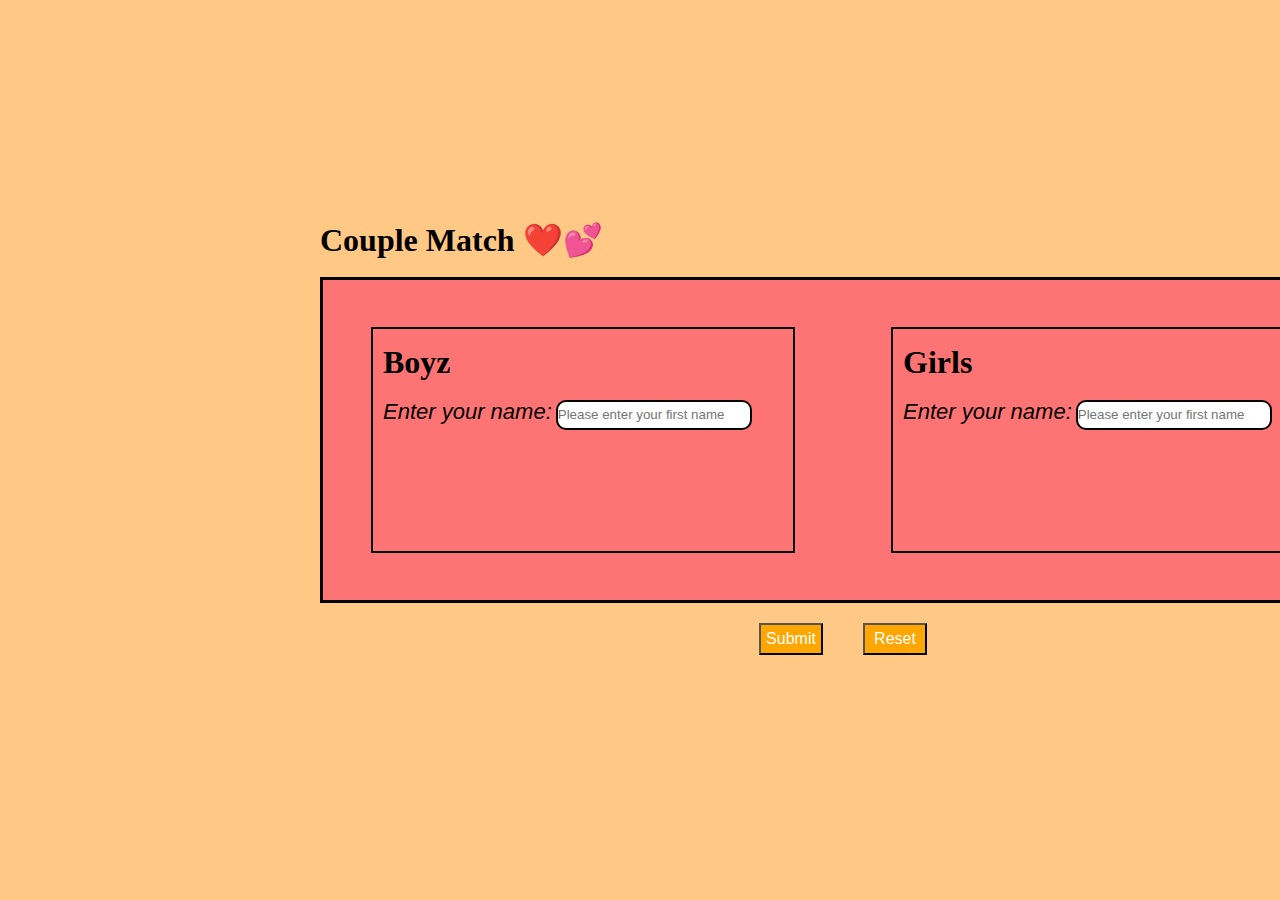
<file: index.html>
<!DOCTYPE html>
<html lang="en">

<head>
    <meta charset="UTF-8">
    <meta name="viewport" content="width=device-width, initial-scale=1.0">
    <link rel="stylesheet" href="styles.css">
    <title>Document</title>
    <script src="rashi.js"></script>
</head>

<body>
    <div class="cover">
        <h1>Couple Match ❤️💕</h1><br>
        <div class="container">
            <div class="boy">
                <h1>Boyz</h1><br>
                <label for="bname">Enter your name:</label>
                <input type="text" id="bname" placeholder="Please enter your first name"> <br> <br>
            </div>
            <div class="girl">
                <h1>Girls</h1><br>
                <label>Enter your name:</label>
                <input type="text" id="gname" placeholder="Please enter your first name"> <br><br>
            </div>
        </div>
        <div class="btn">
            <button onclick="submit()">Submit</button>
            <button>Reset</button>
        </div>
    </div>


    <!-- ...................rahi code....................... -->

    <script>
        function getRashi(firstCharacter) {
            switch (firstCharacter.toLowerCase()) {
                case "a":
                case "l":
                case "i":
                case "o":
                case "u":
                    return "mesha";
                case "b":
                case "v":
                case "u":
                case "w":
                case "e":
                    return "vrishabha";
                case "k":
                case "chh":
                case "gh":
                case "q":
                case "c":
                    return "mithun";
                case "d":
                case "h":
                    return "karka";
                case "m":
                case "tt":
                    return "simha";
                case "p":
                case "tthh":
                    return "kanya";
                case "r":
                case "t":
                    return "tula";
                case "n":
                case "y":
                    return "vruschika";
                case "bh":
                case "f":
                case "dh":
                    return "dhanu";
                case "kh":
                case "j":
                    return "makar";
                case "g":
                case "s":
                case "sh":
                    return "kumbha";
                case "d":
                case "ch":
                case "z":
                case "th":
                    return "meena";
                default:
                    return "not matching";
            }
        }

        function submit() {
            var boyName = document.getElementById("bname").value;
            var girlName = document.getElementById("gname").value;

            var bfirstCharacter = boyName.charAt(0);
            var gfirstCharacter = girlName.charAt(0);

            var bfirstCharacter2 = boyName.charAt(0);
            var gfirstCharacter2 = girlName.charAt(0);

            var bfirstCharacter5 = boyName.charAt(0);
            var gfirstCharacter5 = girlName.charAt(0);

            var bfirstCharacter7 = boyName.charAt(0);
            var gfirstCharacter7 = girlName.charAt(0);

            // console.log("Boy's Rashi:", getRashi(bfirstCharacter));
            // console.log("Girl's Rashi:", getRashi(gfirstCharacter));

            // Call the displayValue function from second.js
            displayValue(getRashi(bfirstCharacter), getRashi(gfirstCharacter));
            displayValue2(getRashi(bfirstCharacter2), getRashi(gfirstCharacter2));
            displayValue5(getRashi(bfirstCharacter5), getRashi(gfirstCharacter5));
            displayValue7(getRashi(bfirstCharacter7), getRashi(gfirstCharacter7));
        }
    </script>

    <!-- ...........................table 1 code................................. -->

    <script>
        const boysRashi = ["mesha", "vrishabha", "mithun", "karka", "simha", "kanya", "tula", "vruschika", "dhanu", "makar", "kumbha", "meena"];
        const girlsRashi = ["mesha", "vrishabha", "mithun", "karka", "simha", "kanya", "tula", "vruschika", "dhanu", "makar", "kumbha", "meena"];

        const tableData = [
            [null, "mesha", "vrishabha", "mithun", "karka", "simha", "kanya", "tula", "vruschika", "dhanu", "makar", "kumbha", "meena"],
            ["mesha", 1, 0, 0, 1, 1, 0, 0, 1, 1, 0, 0, 1],
            ["vrishabha", 1, 1, 1, 1, 1, 1, 1, 1, 1, 1, 1, 1],
            ["mithun", 1, 0, 1, 1, 1, 0, 1, 1, 1, 0, 1, 1],
            ["karka", 0, 0, 0, 1, 0, 0, 0, 1, 0, 0, 0, 1],
            ["simha", 1, 0, 0, 1, 1, 0, 0, 1, 1, 0, 0, 1],
            ["kanya", 1, 1, 1, 1, 1, 1, 1, 1, 1, 1, 1, 1],
            ["tula", 1, 0, 1, 1, 1, 0, 1, 1, 1, 0, 1, 1],
            ["vruschika", 0, 0, 0, 1, 0, 0, 0, 1, 0, 0, 0, 1],
            ["dhanu", 1, 0, 0, 1, 1, 0, 0, 1, 1, 0, 0, 1],
            ["makar", 1, 1, 1, 1, 1, 1, 1, 1, 1, 1, 1, 1],
            ["kumbha", 1, 0, 1, 1, 1, 0, 1, 1, 1, 0, 1, 1],
            ["meena", 0, 0, 0, 1, 0, 0, 0, 1, 0, 0, 0, 1],
        ];

        function displayValue(boysRashiInput, girlsRashiInput) {
            const rowIndex = girlsRashi.indexOf(girlsRashiInput);
            const columnIndex = boysRashi.indexOf(boysRashiInput);

            if (rowIndex !== -1 && columnIndex !== -1) {
                const cellValue = tableData[rowIndex + 1][columnIndex + 1];
                var table1 = ` ${cellValue}`;
                console.log("table1", table1)
            } else {
                console.log("Invalid input. Please enter valid Rashi values.");
            }
        }

    </script>

    <!-- .................table 2................. -->

    <script>
        const boysRashi2 = ["mesha", "vrishabha", "mithun", "karka", "simha", "kanya", "tula", "vruschika", "dhanu", "makar", "kumbha", "meena"];
        const girlsRashi2 = ["mesha", "vrishabha", "mithun", "karka", "simha", "kanya", "tula", "vruschika", "dhanu", "makar", "kumbha", "meena"];

        const tableData2 = [
            [null, "mesha", "vrishabha", "mithun", "karka", "simha", "kanya", "tula", "vruschika", "dhanu", "makar", "kumbha", "meena"],
            ["mesha", 2, 2, 0, 0, 0.5, 0, 0, 0, 0, 0, 0, 0],
            ['vrishabha', 2, 2, 0, 0, 0.5, 0, 0, 0, 0, 0, 0, 0],
            ["mithun", 1, 1, 2, 1, 0.5, 2, 2, 1, 2, 1, 2, 1],
            ["karka", 0.5, 0.5, 1, 2, 1, 1, 1, 1, 1, 2, 1, 2],
            ["simha", 0, 0, 0, 0, 2, 0, 0, 0, 0, 0, 0, 0],
            ["kanya", 1, 1, 2, 1, 0.5, 2, 2, 1, 2, 1, 2, 1],
            ["tula", 1, 1, 2, 1, 0.5, 2, 2, 1, 2, 1, 2, 1],
            ["vruschika", 1, 1, 1, 1, 0, 1, 1, 2, 1, 1, 1, 1],
            ["dhanu", 1, 1, 2, 1, 0.5, 2, 2, 1, 2, 1, 2, 1],
            ["makar", 0.5, 0.5, 1, 2, 1, 1, 1, 1, 1, 2, 1, 2],
            ["kumbha", 1, 1, 2, 1, 0.5, 2, 2, 1, 2, 1, 2, 1],
            ["meena", 0.5, 0.5, 1, 2, 1, 1, 1, 1, 1, 2, 1, 2],
        ];

        function displayValue2(boysRashiInput2, girlsRashiInput2) {
            const rowIndex2 = girlsRashi2.indexOf(girlsRashiInput2);
            const columnIndex2 = boysRashi2.indexOf(boysRashiInput2);

            if (rowIndex2 !== -1 && columnIndex2 !== -1) {
                const cellValue2 = tableData2[rowIndex2 + 1][columnIndex2 + 1];
                var table2 = ` ${cellValue2}`;
                console.log("table2", table2)
            } else {
                console.log("Invalid input. Please enter valid Rashi values.");
            }
        }

    </script>

    <!-- .........................table 5 ........................ -->

    <script>
        const boysRashi5 = ["mesha", "vrishabha", "mithun", "karka", "simha", "kanya", "tula", "vruschika", "dhanu", "makar", "kumbha", "meena"];
        const girlsRashi5 = ["mesha", "vrishabha", "mithun", "karka", "simha", "kanya", "tula", "vruschika", "dhanu", "makar", "kumbha", "meena"];

        const tableData5 = [
            [null, "mesha", "vrishabha", "mithun", "karka", "simha", "kanya", "tula", "vruschika", "dhanu", "makar", "kumbha", "meena"],
            ["mesha", 5, 3, 0.5, 4, 5, 0.5, 4, 5, 5, 0.5, 0.5, 5],
            ['vrishabha', 3, 5, 4, 0.5, 0, 4, 5, 3, 0.5, 5, 5, 0.5],
            ["mithun", 0.5, 5, 5, 1, 4, 5, 5, 0.5, 0.5, 4, 4, 0.5],
            ["karka", 4, 0.5, 1, 5, 5, 1, 0.5, 4, 4, 0.5, 0.5, 4],
            ["simha", 5, 0, 4, 5, 5, 4, 0, 5, 5, 0, 0, 5],
            ["kanya", 0.5, 5, 5, 1, 4, 5, 5, 0.5, 0.5, 4, 4, 0.5],
            ["tula", 3, 5, 4, 0.5, 0, 4, 5, 3, 0.5, 5, 5, 0.5],
            ["vruschika", 5, 3, 0.5, 4, 5, 0.5, 4, 5, 5, 0.5, 0.5, 5],
            ["dhanu", 5, 0.5, 0.5, 4, 5, 0.5, 0.5, 5, 5, 3, 3, 5],
            ["makar", 0.5, 5, 4, 0.5, 0.5, 0, 5, 0.5, 3, 5, 5, 3],
            ["kumbha", 0.5, 5, 4, 0.5, 0.5, 0, 5, 0.5, 3, 5, 5, 3],
            ["meena", 5, 0.5, 0.5, 4, 5, 0.5, 0.5, 5, 5, 3, 3, 5],
        ];

        function displayValue5(boysRashiInput5, girlsRashiInput5) {
            const rowIndex5 = girlsRashi5.indexOf(girlsRashiInput5);
            const columnIndex5 = boysRashi5.indexOf(boysRashiInput5);

            if (rowIndex5 !== -1 && columnIndex5 !== -1) {
                const cellValue5 = tableData5[rowIndex5 + 1][columnIndex5 + 1];
                var table5 = ` ${cellValue5}`;
                console.log("table5", table5)
            } else {
                console.log("Invalid input. Please enter valid Rashi values.");
            }
        }
    </script>

    <!-- ....................table 7...................... -->

    <script>
        const boysRashi7 = ["mesha", "vrishabha", "mithun", "karka", "simha", "kanya", "tula", "vruschika", "dhanu", "makar", "kumbha", "meena"];
        const girlsRashi7 = ["mesha", "vrishabha", "mithun", "karka", "simha", "kanya", "tula", "vruschika", "dhanu", "makar", "kumbha", "meena"];

        const tableData7 = [
            [null, "mesha", "vrishabha", "mithun", "karka", "simha", "kanya", "tula", "vruschika", "dhanu", "makar", "kumbha", "meena"],
            ["mesha", 7, 0, 7, 7, 0, 0, 7, 0, 0, 7, 7, 0],
            ['vrishabha', 0, 7, 0, 7, 7, 0, 0, 7, 0, 0, 7, 7],
            ["mithun", 7, 0, 7, 0, 7, 7, 0, 0, 7, 0, 0, 7],
            ["karka", 7, 7, 0, 7, 0, 7, 7, 0, 0, 7, 0, 0],
            ["simha", 0, 7, 7, 0, 7, 0, 7, 7, 0, 0, 7, 0],
            ["kanya", 0, 0, 7, 7, 0, 7, 0, 7, 7, 0, 0, 7],
            ["tula", 7, 0, 0, 7, 7, 0, 7, 0, 7, 7, 0, 0],
            ["vruschika", 0, 7, 0, 0, 7, 7, 0, 7, 0, 7, 7, 0],
            ["dhanu", 0, 0, 7, 0, 0, 7, 7, 0, 7, 0, 7, 7],
            ["makar", 7, 0, 0, 7, 0, 0, 7, 7, 0, 7, 0, 7],
            ["kumbha", 7, 7, 0, 0, 7, 0, 0, 7, 7, 0, 7, 0],
            ["meena", 0, 7, 7, 0, 0, 7, 0, 0, 7, 7, 0, 7],
        ];

        function displayValue7(boysRashiInput7, girlsRashiInput7) {
            const rowIndex7 = girlsRashi7.indexOf(girlsRashiInput7);
            const columnIndex7 = boysRashi7.indexOf(boysRashiInput7);

            if (rowIndex7 !== -1 && columnIndex7 !== -1) {
                const cellValue7 = tableData7[rowIndex7 + 1][columnIndex7 + 1];
                var table7 = ` ${cellValue7}`;
                console.log("table7", table7)
            } else {
                console.log("Invalid input. Please enter valid Rashi values.");
            }
        }
    </script>

</body>

</html>
</file>
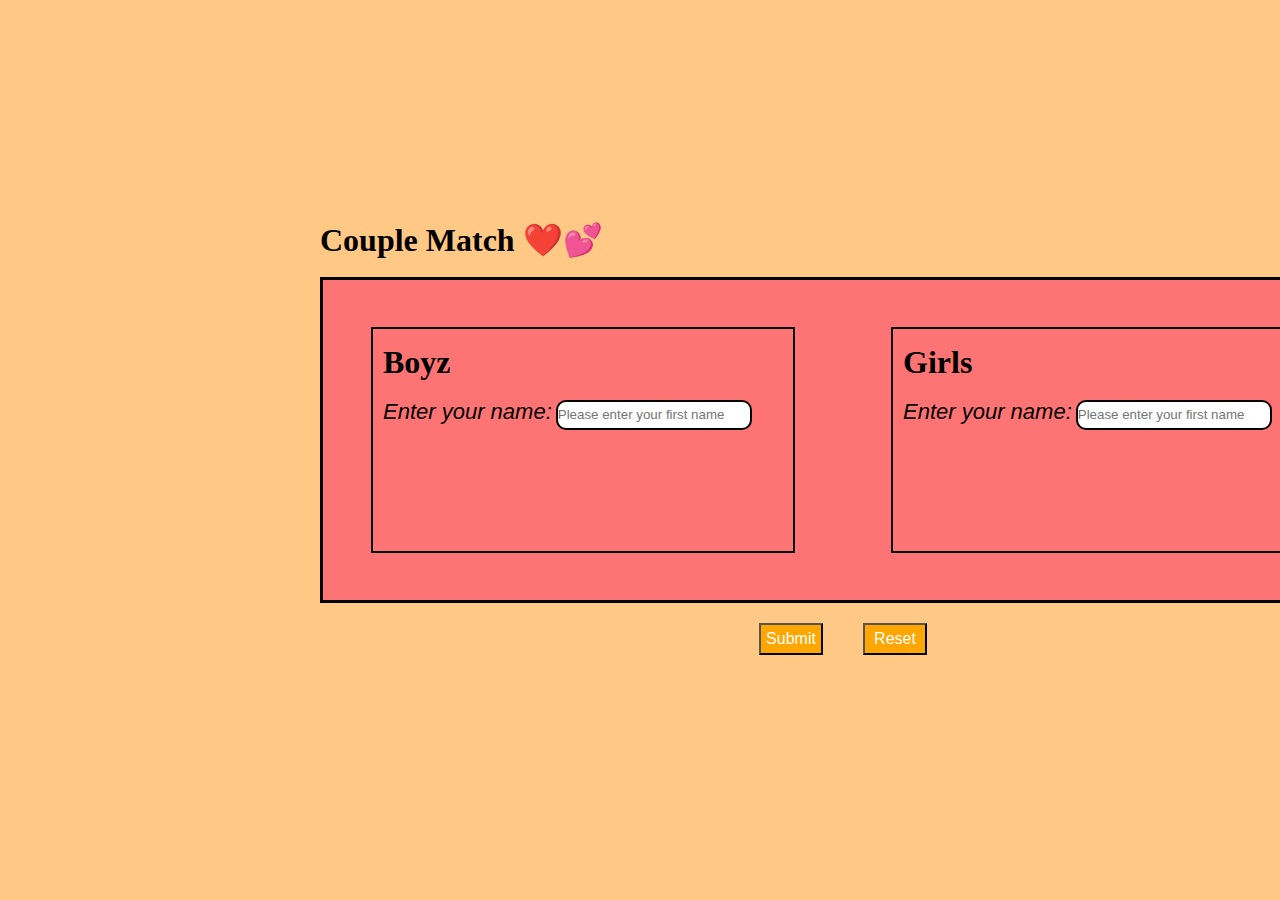
<file: pratice/index.html>
<!DOCTYPE html>
<html lang="en">
    <head>
        <meta charset="UTF-8">
        <meta name="viewport" content="width=device-width, initial-scale=1.0">
        <link rel="stylesheet" href="styles.css">
        <title>Document</title>
    </head>
    <body>
        <div class="cover">
        <h1>Couple Match ❤️💕</h1><br>
        <div class="container">
            <div class="boy">
                <h1>Boyz</h1><br>
                <label for="bname">Enter your name:</label>
                <input type="text" id="bname" placeholder="Please enter your first name"> <br> <br>
            </div>
            <div class="girl">
                <h1>Girls</h1><br>
                <label>Enter your name:</label>
                <input type="text" id="gname" placeholder="Please enter your first name"> <br><br>
            </div>
        </div>
        <div class="btn">
            <button onclick="submit()">Submit</button>
            <button>Reset</button>
        </div>
    </div>
    <script src="script1.js"></script>
    <script src="script34.js"></script>
    <script src="script6.js" ></script>
    <script src="script8.js"></script>
</body>
</html>
</file>
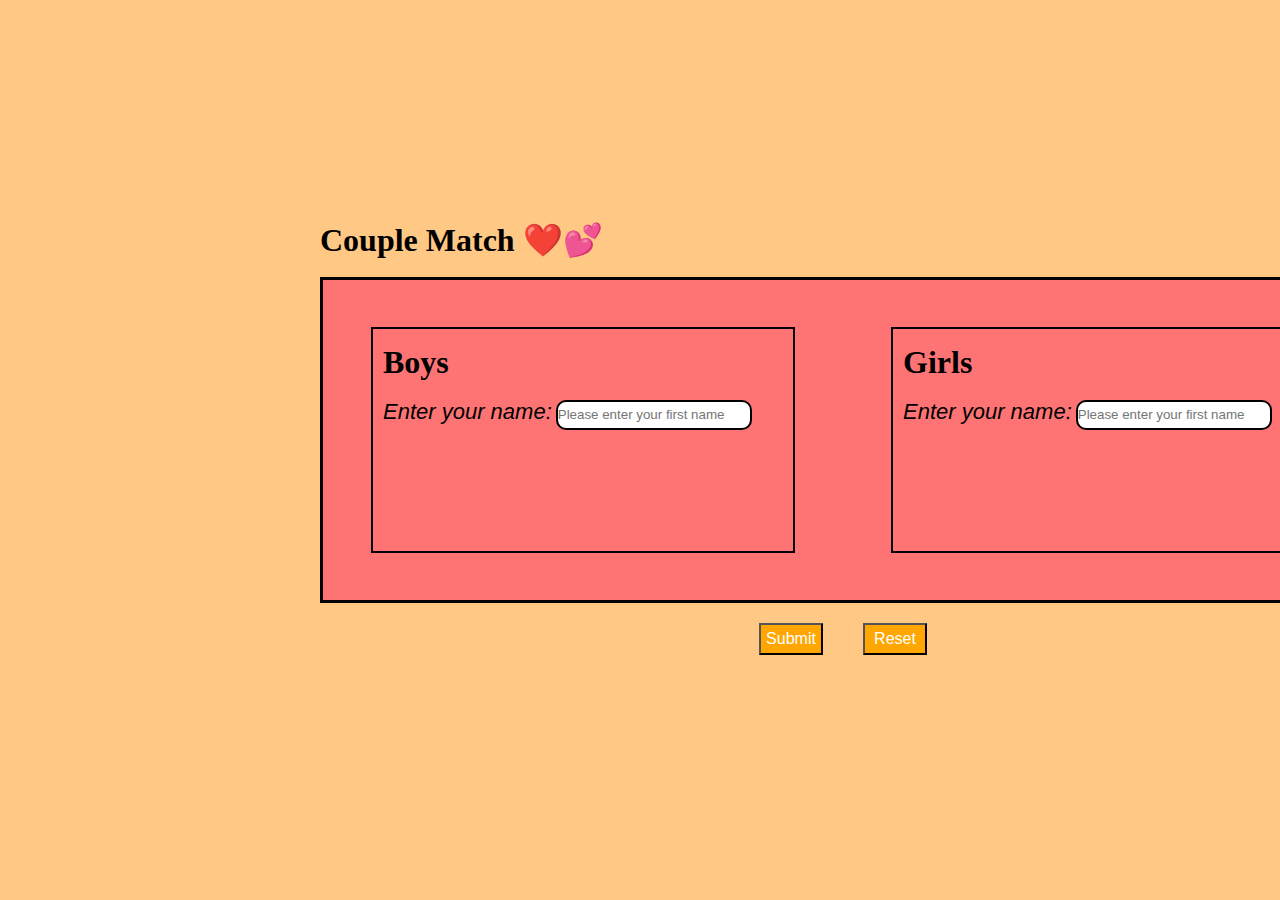
<file: couple matching/pratice/index.html>
<!-- <!DOCTYPE html>
<html lang="en">

<head>
    <meta charset="UTF-8">
    <meta name="viewport" content="width=device-width, initial-scale=1.0">
    <link rel="stylesheet" href="styles.css">
    <title>Document</title>
    <script src="script1.js"></script>
</head>

<body>
    <div class="cover">
        <h1>Couple Match ❤️💕</h1><br>
        <div class="container">
            <div class="boy">
                <h1>Boyz</h1><br>
                <label for="bname">Enter your name:</label>
                <input type="text" id="bname" placeholder="Please enter your first name"> <br> <br>
            </div>
            <div class="girl">
                <h1>Girls</h1><br>
                <label>Enter your name:</label>
                <input type="text" id="gname" placeholder="Please enter your first name"> <br><br>
            </div>
        </div>
        <div class="btn">
            <button onclick="submit()">Submit</button>
            <button>Reset</button>
        </div>
    </div>
    <script src="script6.js" defer></script>
    <script src="script8.js" defer></script>
</body>

</html> -->

<!DOCTYPE html>
<html lang="en">

<head>
    <meta charset="UTF-8">
    <meta name="viewport" content="width=device-width, initial-scale=1.0">
    <link rel="stylesheet" href="styles.css">
    <title>Couple Match</title>
</head>

<body>
    <div class="cover">
        <h1>Couple Match ❤️💕</h1><br>
        <div class="container">
            <div class="boy">
                <h1>Boys</h1><br>
                <label for="bname">Enter your name:</label>
                <input type="text" id="bname" placeholder="Please enter your first name"> <br> <br>
            </div>
            <div class="girl">
                <h1>Girls</h1><br>
                <label for="gname">Enter your name:</label>
                <input type="text" id="gname" placeholder="Please enter your first name"> <br><br>
            </div>
        </div>
        <div class="btn">
            <button onclick="submit()">Submit</button>
            <button onclick="resetForm()">Reset</button>
        </div>
        <div id="result"></div>
    </div>

    <script src="script.js" defer></script>
</body>

</html>
</file>
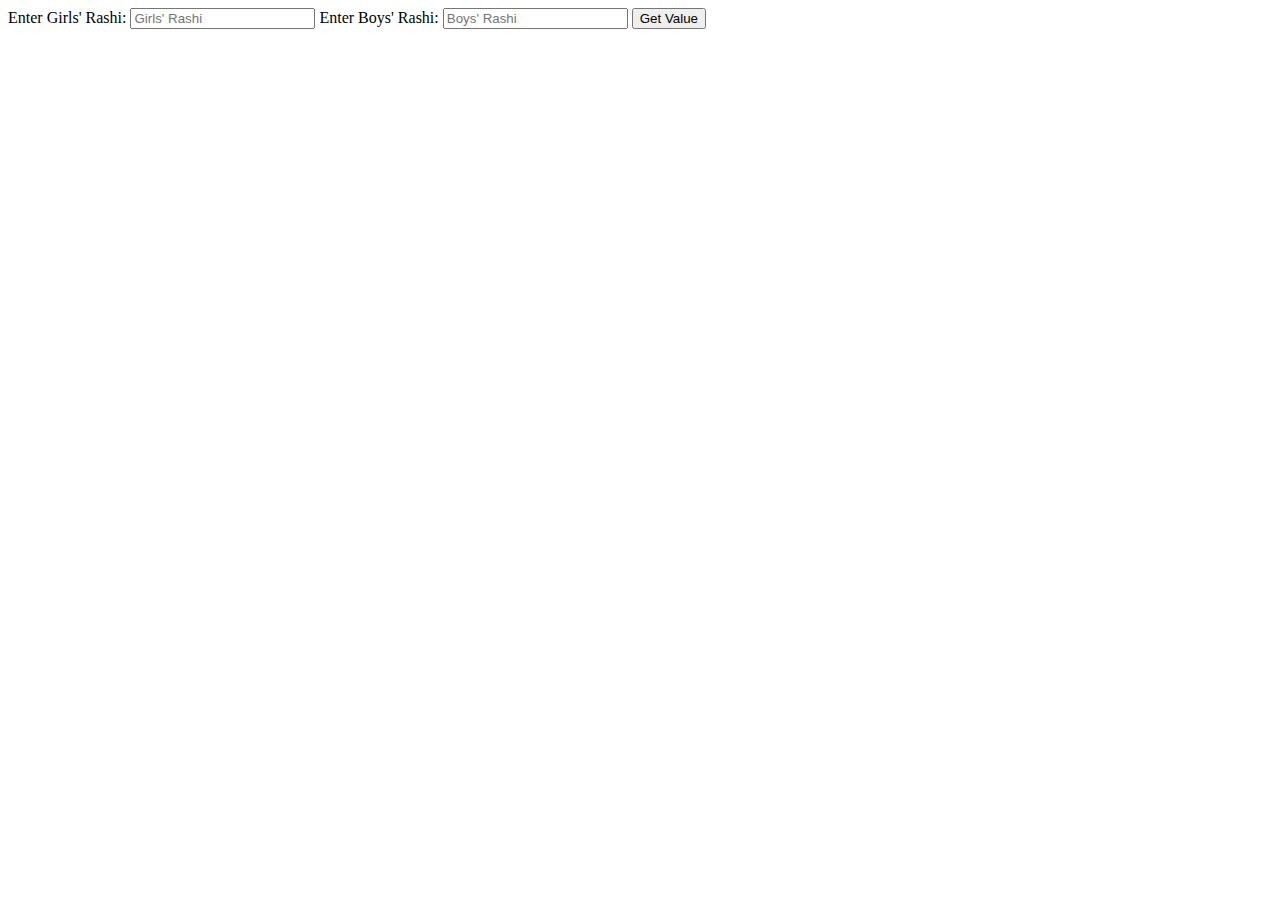
<file: couple matching/table 7/index.html>
<!DOCTYPE html>
<html lang="en">
<head>
    <meta charset="UTF-8">
    <meta name="viewport" content="width=device-width, initial-scale=1.0">
    <title>Rashi Table with Input</title>
    <style>
        table {
            border-collapse: collapse;
            margin-top: 20px;
        }

        th, td {
            border: 1px solid black;
            padding: 10px;
        }

        th {
            background-color: #f2f2f2;
        }
    </style>
</head>
<body>

<!-- Add input fields and buttons -->
<label for="girlsRashiInput">Enter Girls' Rashi:</label>
<input type="text" id="gname" placeholder="Girls' Rashi">

<label for="boysRashiInput">Enter Boys' Rashi:</label>
<input type="text" id="bname" placeholder="Boys' Rashi">

<button onclick="displayValue()">Get Value</button>
<p id="displayedValue"></p>

<script src="script.js"></script>

</body>
</html>
</file>
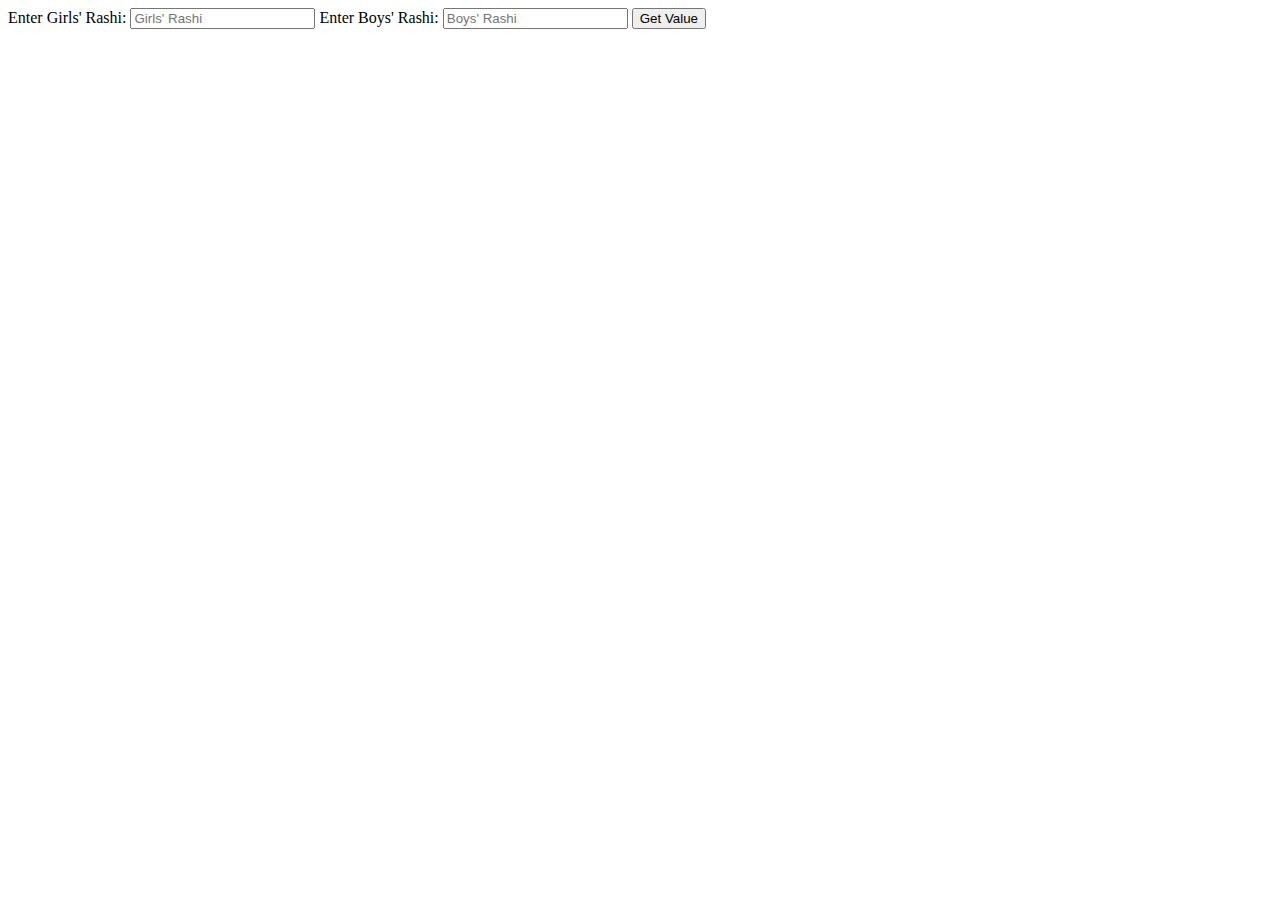
<file: html.html>
<!DOCTYPE html>
<html lang="en">
<head>
    <meta charset="UTF-8">
    <meta name="viewport" content="width=device-width, initial-scale=1.0">
    <title>Rashi Table with Input</title>
    <style>
        table {
            border-collapse: collapse;
            margin-top: 20px;
        }

        th, td {
            border: 1px solid black;
            padding: 10px;
        }

        th {
            background-color: #f2f2f2;
        }
    </style>
</head>
<body>

<!-- Add input fields and buttons -->
<label for="girlsRashiInput">Enter Girls' Rashi:</label>
<input type="text" id="girlsRashiInput" placeholder="Girls' Rashi">

<label for="boysRashiInput">Enter Boys' Rashi:</label>
<input type="text" id="boysRashiInput" placeholder="Boys' Rashi">

<button onclick="displayValue()">Get Value</button>
<p id="displayedValue"></p>

<script src="script.js"></script>

</body>
</html>
</file>
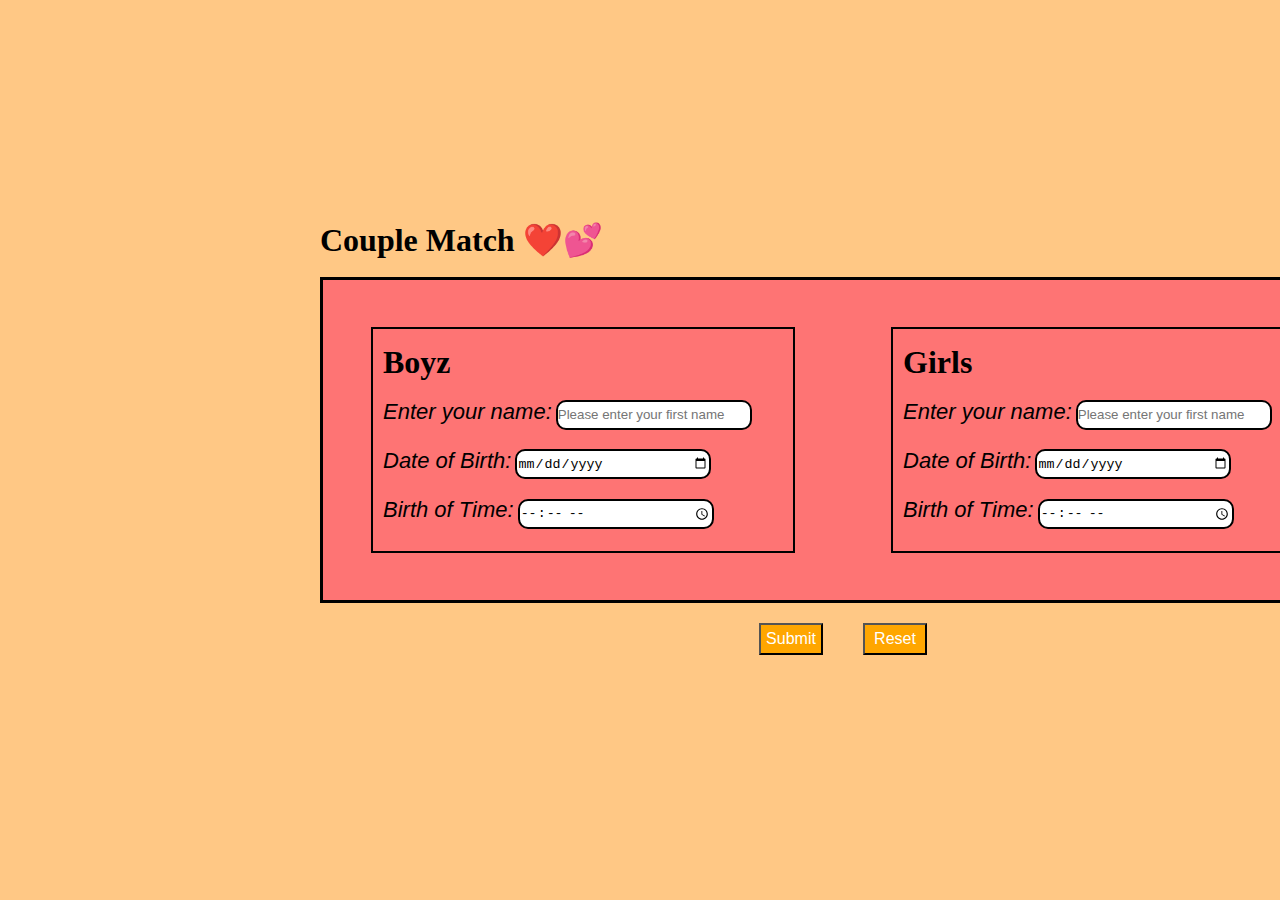
<file: couple matching/main/HTML.html>
<!DOCTYPE html>
<html lang="en">

<head>
    <meta charset="UTF-8">
    <meta name="viewport" content="width=device-width, initial-scale=1.0">
    <link rel="stylesheet" href="styles.css">
    <title>Document</title>
</head>
<body>
    <div class="cover">
        <h1>Couple Match ❤️💕</h1><br>
        <div class="container">
            <div class="boy">
                <h1>Boyz</h1><br>
                <label for="bname">Enter your name:</label>
                <input type="text" id="bname" placeholder="Please enter your first name"> <br> <br>
                <label for="dob">Date of Birth:</label>
                <input type="date" id="dob"><br><br>
                <label for="birthTime">Birth of Time:</label>
                <input type="time" id="birthTime">
            </div>
            <div class="girl">
                <h1>Girls</h1><br>
                <label>Enter your name:</label>
                <input type="text" id="gname" placeholder="Please enter your first name"> <br><br>
                <label for="">Date of Birth:</label>
                <input type="date"><br><br>
                <label for="">Birth of Time:</label>
                <input type="time">
            </div>
        </div>
        <div class="btn">
            <button onclick="submit()">Submit</button>
            <button>Reset</button>
        </div>
    </div>
    <script src="nakshatra.js"></script>
</body>
</html>
</file>
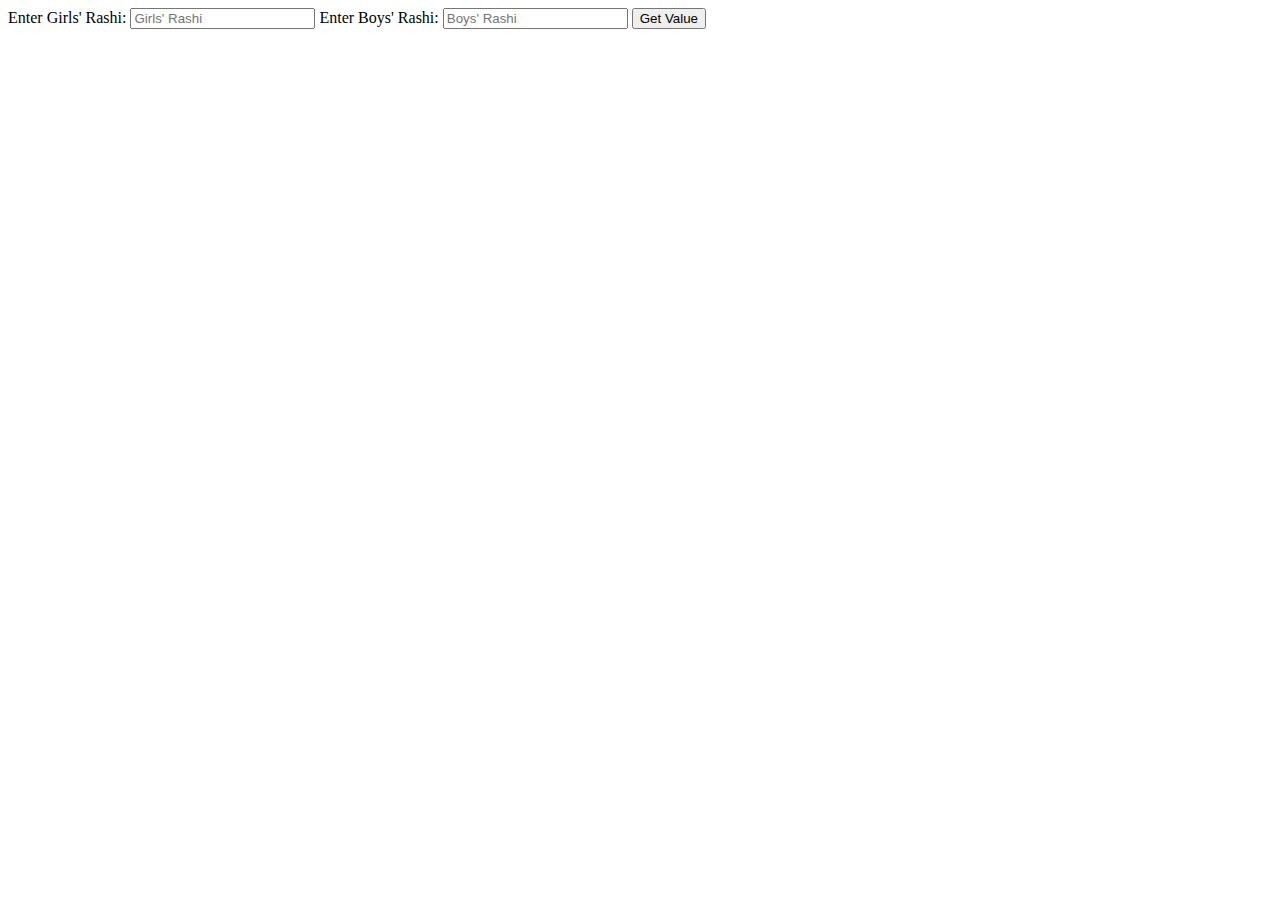
<file: couple matching/table 1/html.html>
<!DOCTYPE html>
<html lang="en">
<head>
    <meta charset="UTF-8">
    <meta name="viewport" content="width=device-width, initial-scale=1.0">
    <title>Rashi Table with Input</title>
    <style>
        table {
            border-collapse: collapse;
            margin-top: 20px;
        }

        th, td {
            border: 1px solid black;
            padding: 10px;
        }

        th {
            background-color: #f2f2f2;
        }
    </style>
</head>
<body>

<!-- Add input fields and buttons -->
<label for="girlsRashiInput">Enter Girls' Rashi:</label>
<input type="text" id="bname" placeholder="Girls' Rashi">

<label for="boysRashiInput">Enter Boys' Rashi:</label>
<input type="text" id="gname" placeholder="Boys' Rashi">

<button onclick="displayValue()">Get Value</button>
<p id="displayedValue"></p>

<script src="script.js"></script>

</body>
</html>
</file>
<file: styles.css>
* {
    padding: 0;
    margin: 0;
}

html,
body {
    height: 100%;
    width: 100%;
    background-color: rgb(255, 200, 133);
}

.cover {
    position: absolute;
    bottom: 25%;
    left: 25%;
    justify-content: center;
    align-items: center;
}

.container {
    display: flex;
    justify-content: space-around;
    align-items: center;
    background-color: rgb(254, 116, 116);
    height: 20rem;
    width: 65rem;
    border: 3px solid black;
}

.boy,
.girl {
    height: 12rem;
    width: 25rem;
    padding: 15px 10px;
    border: 2px solid black;
}

input {
    height: 26px;
    width: 12rem;
    border: 2px solid black;
    color: black;
    background-color: white;
    border-radius: 10px;
    cursor: pointer;
}

label {
    font-size: 22px;
    font-family: 'Lucida Sans', 'Lucida Sans Regular', 'Lucida Grande', 'Lucida Sans Unicode', Geneva, Verdana, sans-serif;
    font-weight: 400;
    font-style: italic;
}

.btn {
    display: flex;
    justify-content: center;
    align-items: center;
}

button {
    margin: 20px;
    height: 2rem;
    width: 4rem;
    font-size: 16px;
    font-weight: 500;
    background-color: #ffa600;
    color: white;
    cursor: pointer;
}
</file>
<file: pratice/styles.css>
* {
    padding: 0;
    margin: 0;
}

html,
body {
    height: 100%;
    width: 100%;
    background-color: rgb(255, 200, 133);
}

.cover {
    position: absolute;
    bottom: 25%;
    left: 25%;
    justify-content: center;
    align-items: center;
}

.container {
    display: flex;
    justify-content: space-around;
    align-items: center;
    background-color: rgb(254, 116, 116);
    height: 20rem;
    width: 65rem;
    border: 3px solid black;
}

.boy,
.girl {
    height: 12rem;
    width: 25rem;
    padding: 15px 10px;
    border: 2px solid black;
}

input {
    height: 26px;
    width: 12rem;
    border: 2px solid black;
    color: black;
    background-color: white;
    border-radius: 10px;
    cursor: pointer;
}

label {
    font-size: 22px;
    font-family: 'Lucida Sans', 'Lucida Sans Regular', 'Lucida Grande', 'Lucida Sans Unicode', Geneva, Verdana, sans-serif;
    font-weight: 400;
    font-style: italic;
}

.btn {
    display: flex;
    justify-content: center;
    align-items: center;
}

button {
    margin: 20px;
    height: 2rem;
    width: 4rem;
    font-size: 16px;
    font-weight: 500;
    background-color: #ffa600;
    color: white;
    cursor: pointer;
}
</file>
<file: couple matching/pratice/styles.css>
* {
    padding: 0;
    margin: 0;
}

html,
body {
    height: 100%;
    width: 100%;
    background-color: rgb(255, 200, 133);
}

.cover {
    position: absolute;
    bottom: 25%;
    left: 25%;
    justify-content: center;
    align-items: center;
}

.container {
    display: flex;
    justify-content: space-around;
    align-items: center;
    background-color: rgb(254, 116, 116);
    height: 20rem;
    width: 65rem;
    border: 3px solid black;
}

.boy,
.girl {
    height: 12rem;
    width: 25rem;
    padding: 15px 10px;
    border: 2px solid black;
}

input {
    height: 26px;
    width: 12rem;
    border: 2px solid black;
    color: black;
    background-color: white;
    border-radius: 10px;
    cursor: pointer;
}

label {
    font-size: 22px;
    font-family: 'Lucida Sans', 'Lucida Sans Regular', 'Lucida Grande', 'Lucida Sans Unicode', Geneva, Verdana, sans-serif;
    font-weight: 400;
    font-style: italic;
}

.btn {
    display: flex;
    justify-content: center;
    align-items: center;
}

button {
    margin: 20px;
    height: 2rem;
    width: 4rem;
    font-size: 16px;
    font-weight: 500;
    background-color: #ffa600;
    color: white;
    cursor: pointer;
}
</file>
<file: couple matching/main/styles.css>
* {
    padding: 0;
    margin: 0;
}

html,
body {
    height: 100%;
    width: 100%;
    background-color: rgb(255, 200, 133);
}

.cover {
    position: absolute;
    bottom: 25%;
    left: 25%;
    justify-content: center;
    align-items: center;
}

.container {
    display: flex;
    justify-content: space-around;
    align-items: center;
    background-color: rgb(254, 116, 116);
    height: 20rem;
    width: 65rem;
    border: 3px solid black;
}

.boy,
.girl {
    height: 12rem;
    width: 25rem;
    padding: 15px 10px;
    border: 2px solid black;
}

input {
    height: 26px;
    width: 12rem;
    border: 2px solid black;
    color: black;
    background-color: white;
    border-radius: 10px;
    cursor: pointer;
}

label {
    font-size: 22px;
    font-family: 'Lucida Sans', 'Lucida Sans Regular', 'Lucida Grande', 'Lucida Sans Unicode', Geneva, Verdana, sans-serif;
    font-weight: 400;
    font-style: italic;
}

.btn {
    display: flex;
    justify-content: center;
    align-items: center;
}

button {
    margin: 20px;
    height: 2rem;
    width: 4rem;
    font-size: 16px;
    font-weight: 500;
    background-color: #ffa600;
    color: white;
    cursor: pointer;
}
</file>
